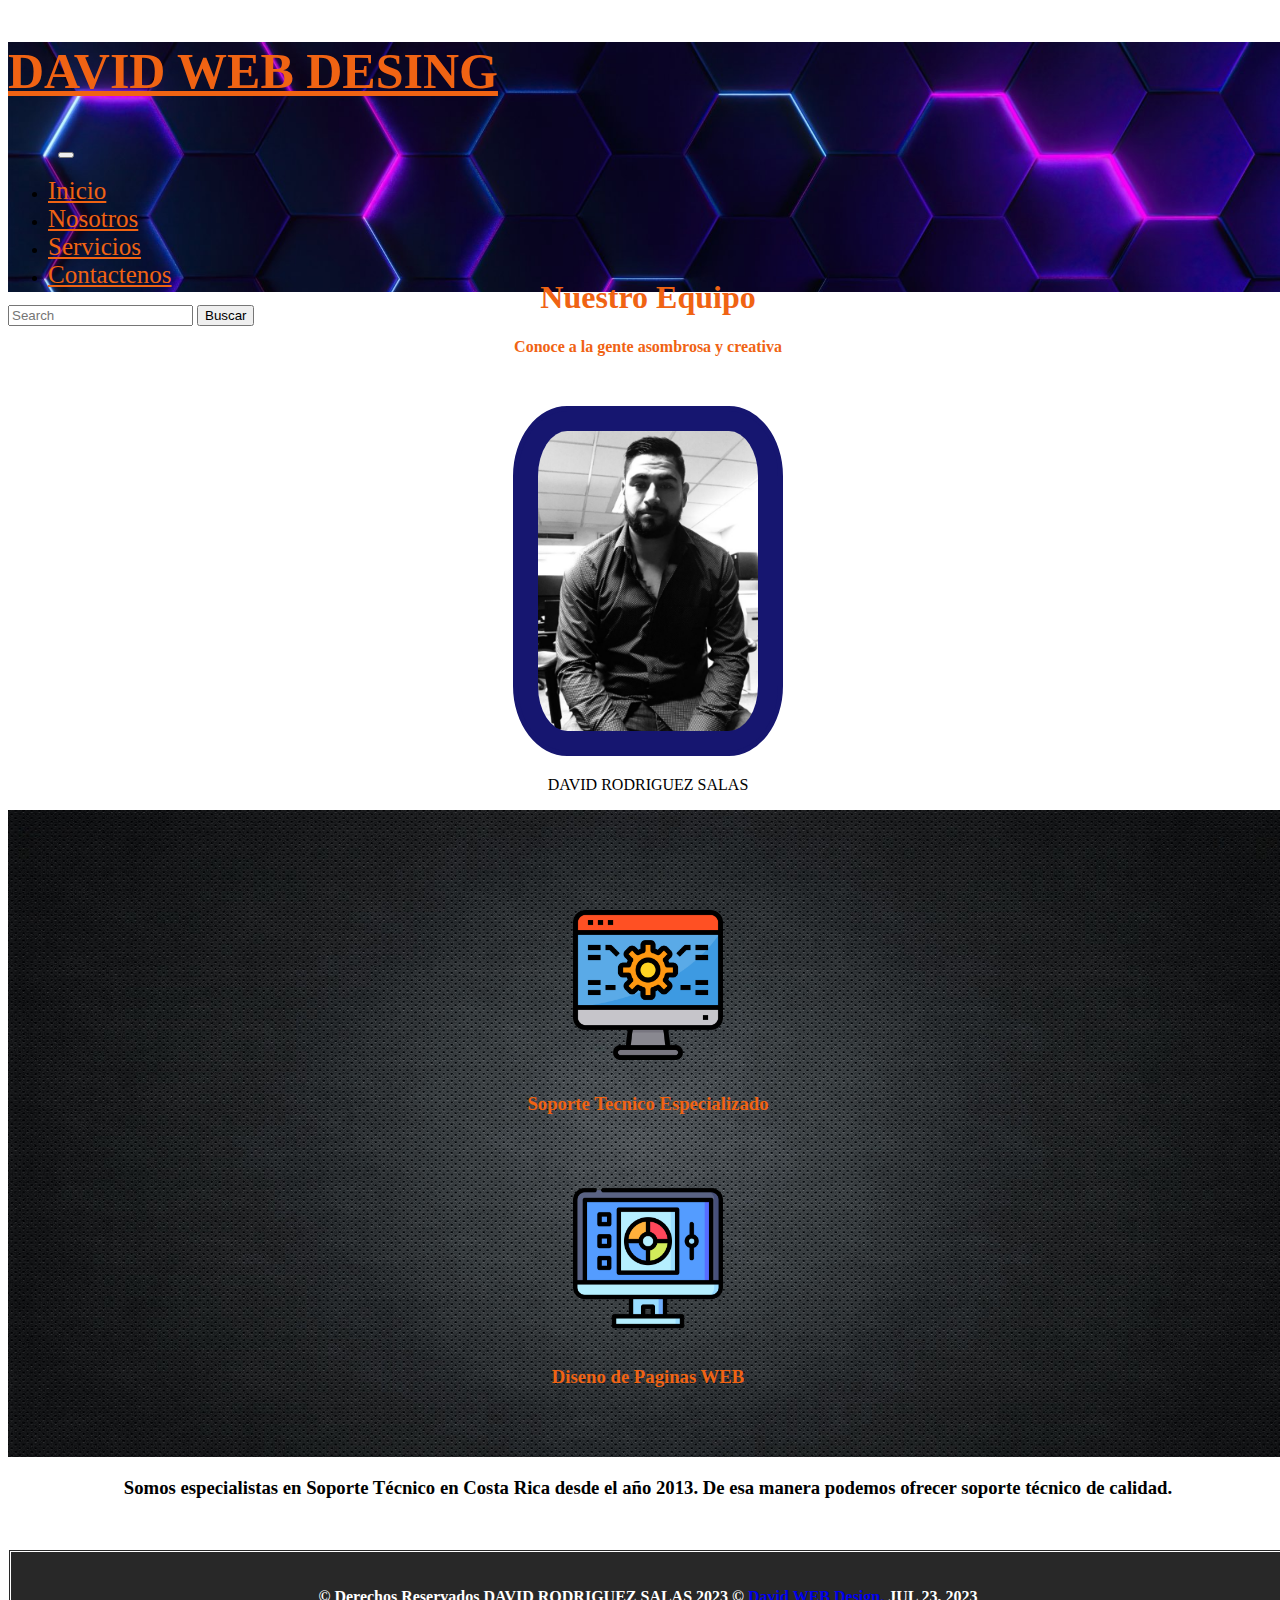
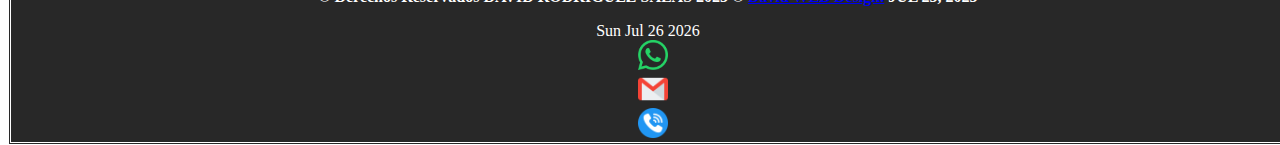
<file: index.html>
<!DOCTYPE html>
<html lang="en">
<head>
    <meta charset="UTF-8">
    <meta name="viewport" content="width=device-width, initial-scale=1.0">
    <link href="https://cdn.jsdelivr.net/npm/bootstrap@5.3.0/dist/css/bootstrap.min.css" rel="stylesheet" integrity="sha384-9ndCyUaIbzAi2FUVXJi0CjmCapSmO7SnpJef0486qhLnuZ2cdeRhO02iuK6FUUVM" crossorigin="anonymous">
    <script src="https://cdn.jsdelivr.net/npm/bootstrap@5.3.0/dist/js/bootstrap.bundle.min.js" integrity="sha384-geWF76RCwLtnZ8qwWowPQNguL3RmwHVBC9FhGdlKrxdiJJigb/j/68SIy3Te4Bkz" crossorigin="anonymous"></script>
    <meta name="viewport" content="width=device-width, initial-scale=1">
    <script src="https://code.jquery.com/jquery-3.6.0.min.js"></script>
    <link rel="stylesheet" type="text/css" href="styles.css">
    <title>David WEB Desing</title>
</head>

<body>


<nav id="barraNavegacion">
    <nav class="navbar navbar-expand-lg bg-body-tertiary " id="navegacion">
        <div class="container" id="naveMenu" >
          <a style="margin-right: 50px;" class="navbar-brand" href="index.html"> <h1>DAVID WEB DESING</h1></a>
          <button class="btn btn-light d-lg-none" type="button" data-bs-toggle="collapse" data-bs-target="#navbarTogglerDemo02" aria-controls="navbarTogglerDemo02" aria-expanded="false" aria-label="Toggle navigation" id="botonMenu">
            <span class="navbar-toggler-icon"></span>
          </button>
          <div class="collapse navbar-collapse" id="navbarTogglerDemo02">
            <ul class="navbar-nav me-auto mb-2 mb-lg-0">
              <li class="nav-item">
                <a class="nav-link active" aria-current="page" href="index.html">Inicio</a>
              </li>
              <li class="nav-item">
                <a class="nav-link" href="nosotros.html">Nosotros</a>
              </li>
              <li class="nav-item">
                <a class="nav-link"  href="Servicios.html">Servicios</a>
              </li>
              <li class="nav-item">
                <a class="nav-link"  href="contactenos.html">Contactenos</a>
              </li>
            </ul>
            <form class="d-flex mt-3" role="search" action="https://www.google.com/search" method="GET" target="_blank">
                <!-- Campo de entrada para la búsqueda -->
                <input class="form-control me-2" type="search" name="q" placeholder="Search" aria-label="Search">
                <!-- Botón de búsqueda -->
                <button class="btn btn-success" type="submit">Buscar</button>
              </form>
          </div>
        </div>
      </nav>
</nav>


<main>

<header>
    <div class="container" id="nuestroEquipo">
    <h1>Nuestro Equipo</h1>
    <p><strong>Conoce a la gente asombrosa y creativa</strong></p>
    </div>

    <div class="container" id="imgDavid">
    <img src="IMG/davidImg.jpg" alt="">
    <p>DAVID RODRIGUEZ SALAS</p>
   </div>
</header>


<header>
  <div id="Servicios">
    <div class="container">
      <div class="row">
        <div class="col-xl-6 col-xs-12">
          <img src="IMG/soporte.png" alt="">
          <h3>Soporte Tecnico Especializado</h3>
        </div>
        <div class="col-xl-6 col-xs-12" id="imgWeb">
          <img src="IMG/web.png" alt="">
          <h3>Diseno de Paginas WEB</h3>
        </div>
      </div>
    </div>
  </div>
</header>



<article>
  <div class="container" id="Mensaje">

<h3>Somos especialistas en Soporte Técnico en Costa Rica desde el año 2013. De esa manera podemos ofrecer soporte técnico de calidad.</h3>

  </div>
</article>

</main>


<footer>
  <div id="footer"> 
    <div class="contenido">
      <strong> <p> <credit>&copy; Derechos Reservados DAVID RODRIGUEZ SALAS 2023</credit>
      <credit>&copy; <a href="#"><strong>David WEB Design.</strong></a></credit> JUL 23, 2023</p></strong>
      <div id="date"></div>
      <script>
          document.getElementById("date").innerHTML = new Date().toDateString()
      </script>
     
  </div>
    <div>
      <div id="logoWhatsapp">
        <a href="https://wa.me/+50660702742/?text=tu%20texto%20personalizado" target="_blank">
          <img src="IMG/whatsapp.png" width="30" height="30">
       </a>
      </div>
      <div id="correo">
        <a href="mailto:dgrodrisalas@gmail.com?subject=Quejas o Consultas&body=Estimado/a cliente, Valoramos tu opinión y nos gustaría brindarte la mejor experiencia posible. Si has experimentado algún problema o insatisfacción con nuestros productos/servicios, te invitamos a compartir tu queja con nosotros. Tu retroalimentación es muy importante para nosotros y nos ayudará a mejorar nuestros estándares de calidad."> 
          <img src="IMG/gmail.png" width="30" height="30">
        </a>
      </div>
      
      <div id="llamada">
        <a href="tel:+50660702742">
          <img src="IMG/llamada.png" width="30" height="30">
        </a>
      </div>
  </div>
</div>
</footer>



</body>
</html>
</file>
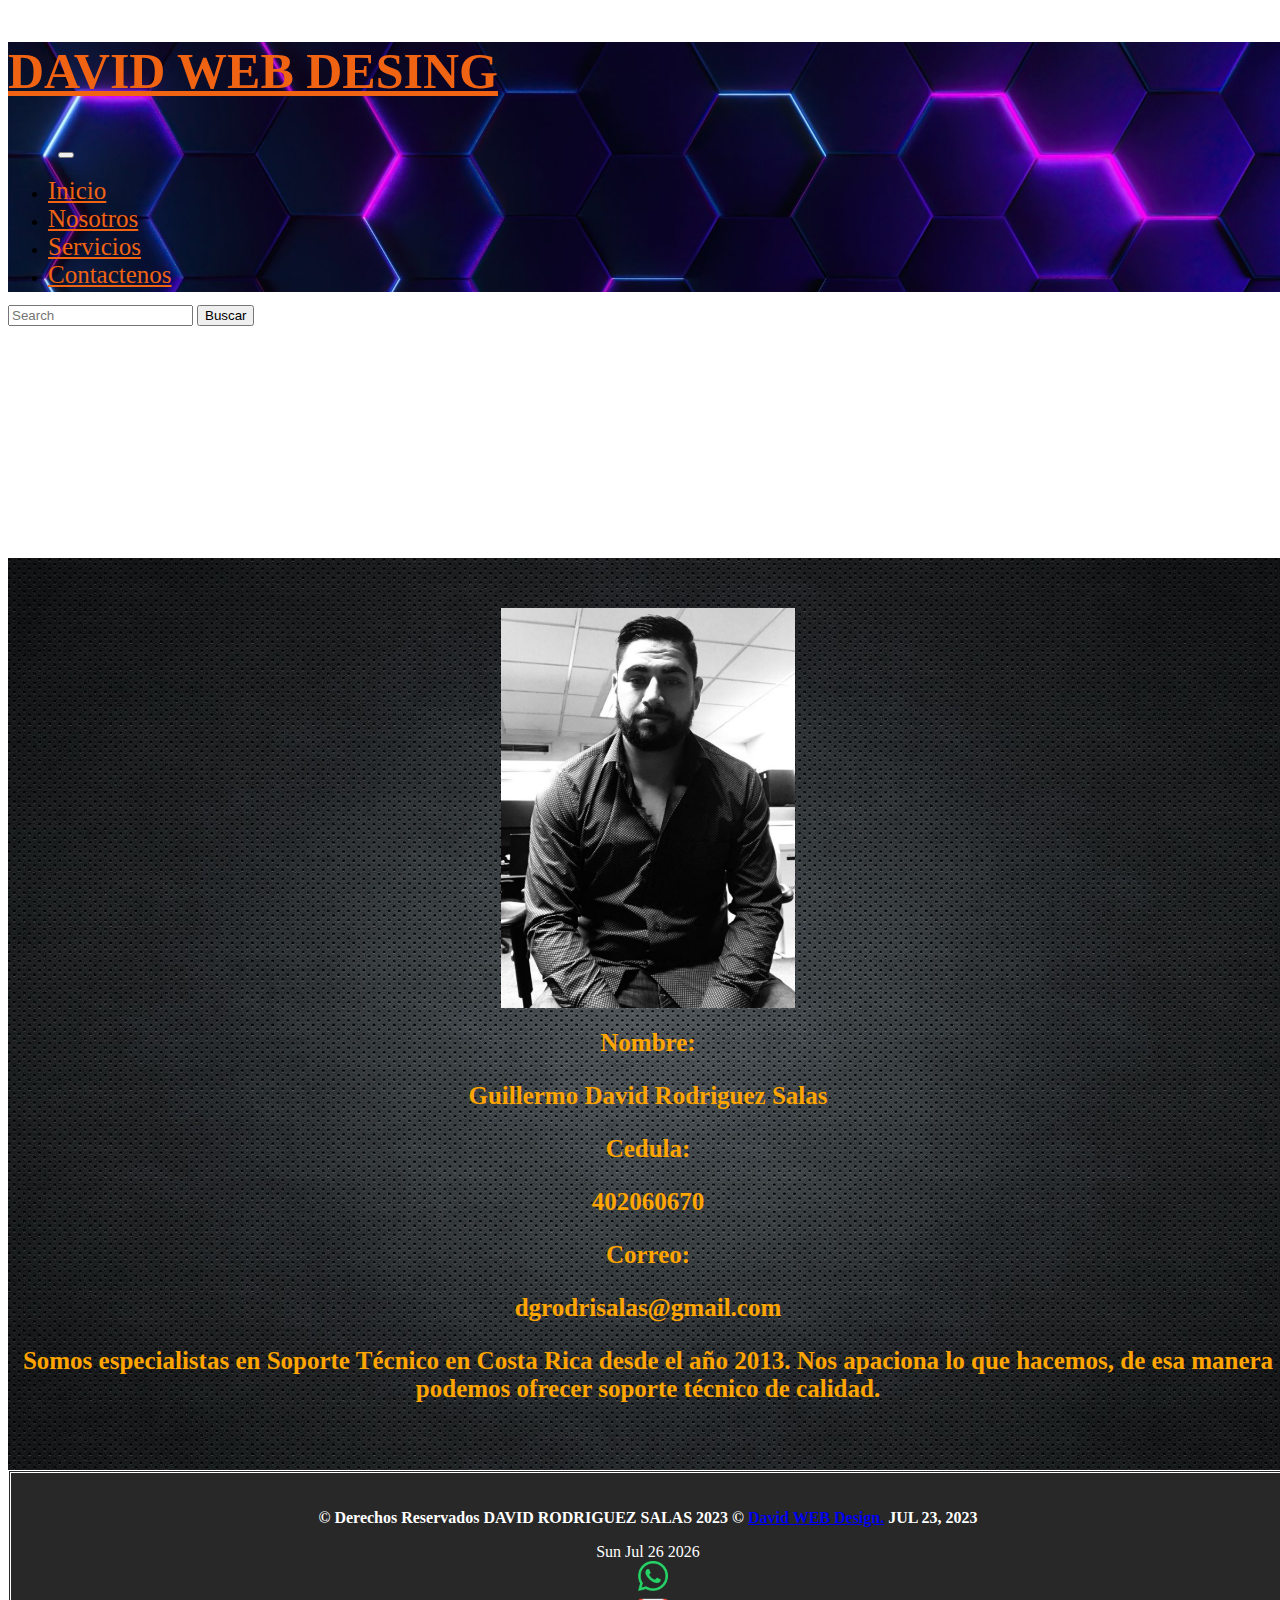
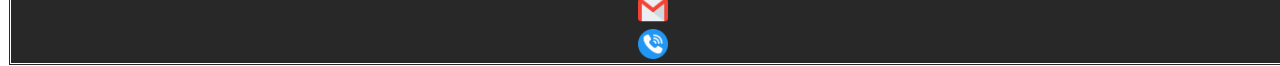
<file: nosotros.html>
<!DOCTYPE html>
<html lang="en">
<head>
    <meta charset="UTF-8">
    <meta name="viewport" content="width=device-width, initial-scale=1.0">
    <link href="https://cdn.jsdelivr.net/npm/bootstrap@5.3.0/dist/css/bootstrap.min.css" rel="stylesheet" integrity="sha384-9ndCyUaIbzAi2FUVXJi0CjmCapSmO7SnpJef0486qhLnuZ2cdeRhO02iuK6FUUVM" crossorigin="anonymous">
    <script src="https://cdn.jsdelivr.net/npm/bootstrap@5.3.0/dist/js/bootstrap.bundle.min.js" integrity="sha384-geWF76RCwLtnZ8qwWowPQNguL3RmwHVBC9FhGdlKrxdiJJigb/j/68SIy3Te4Bkz" crossorigin="anonymous"></script>
    <meta name="viewport" content="width=device-width, initial-scale=1">
    <script src="https://code.jquery.com/jquery-3.6.0.min.js"></script>
    <link rel="stylesheet" type="text/css" href="styles.css">
    <link rel="stylesheet" type="text/css" href="nosotros.css">
    <title>David WEB Desing</title>
</head>

<body>


<nav id="barraNavegacion">
    <nav class="navbar navbar-expand-lg bg-body-tertiary " id="navegacion">
        <div class="container" id="naveMenu" >
          <a style="margin-right: 50px;" class="navbar-brand" href="index.html"> <h1>DAVID WEB DESING</h1></a>
          <button class="btn btn-light d-lg-none" type="button" data-bs-toggle="collapse" data-bs-target="#navbarTogglerDemo02" aria-controls="navbarTogglerDemo02" aria-expanded="false" aria-label="Toggle navigation" id="botonMenu">
            <span class="navbar-toggler-icon"></span>
          </button>
          <div class="collapse navbar-collapse" id="navbarTogglerDemo02">
            <ul class="navbar-nav me-auto mb-2 mb-lg-0">
              <li class="nav-item">
                <a class="nav-link active" aria-current="page" href="index.html">Inicio</a>
              </li>
              <li class="nav-item">
                <a class="nav-link" href="nosotros.html">Nosotros</a>
              </li>
              <li class="nav-item">
                <a class="nav-link"  href="Servicios.html">Servicios</a>
              </li>
              <li class="nav-item">
                <a class="nav-link"  href="contactenos.html">Contactenos</a>
              </li>
            </ul>
            <form class="d-flex mt-3" role="search" action="https://www.google.com/search" method="GET" target="_blank">
                <!-- Campo de entrada para la búsqueda -->
                <input class="form-control me-2" type="search" name="q" placeholder="Search" aria-label="Search">
                <!-- Botón de búsqueda -->
                <button class="btn btn-success" type="submit">Buscar</button>
              </form>
          </div>
        </div>
      </nav>
</nav>


<main>


    <header>
        <div id="nosotros">
            <div class="container">
              <div class="row">
                <div class="col-xl-6 col-xs-12">
                    <img src="IMG/davidImg.jpg" alt="fotoDavid">
                </div>
                <div class="col-xl-6 col-xs-12" id="imgWeb">
                    <h1>Nombre: <p>Guillermo David Rodriguez Salas</p></h1>
                    <h1>Cedula: <p>402060670</p></h1>
                    <h1>Correo: <p>dgrodrisalas@gmail.com</p></h1>
                    <h1>Somos especialistas en Soporte Técnico en Costa Rica desde el año 2013. Nos apaciona lo que hacemos, de esa manera podemos ofrecer soporte técnico de calidad.</h1>
                   </div>
                </div>
              </div>
            </div>
    </header>


</main>


<footer>
  <div id="footer"> 
    <div class="contenido">
      <strong> <p> <credit>&copy; Derechos Reservados DAVID RODRIGUEZ SALAS 2023</credit>
      <credit>&copy; <a href="#"><strong>David WEB Design.</strong></a></credit> JUL 23, 2023</p></strong>
      <div id="date"></div>
      <script>
          document.getElementById("date").innerHTML = new Date().toDateString()
      </script>
     
  </div>
    <div>
      <div id="logoWhatsapp">
        <a href="https://wa.me/+50660702742/?text=tu%20texto%20personalizado" target="_blank">
          <img src="IMG/whatsapp.png" width="30" height="30">
       </a>
      </div>
      <div id="correo">
        <a href="mailto:dgrodrisalas@gmail.com?subject=Quejas o Consultas&body=Estimado/a cliente, Valoramos tu opinión y nos gustaría brindarte la mejor experiencia posible. Si has experimentado algún problema o insatisfacción con nuestros productos/servicios, te invitamos a compartir tu queja con nosotros. Tu retroalimentación es muy importante para nosotros y nos ayudará a mejorar nuestros estándares de calidad."> 
          <img src="IMG/gmail.png" width="30" height="30">
        </a>
      </div>
      
      <div id="llamada">
        <a href="tel:+50660702742">
          <img src="IMG/llamada.png" width="30" height="30">
        </a>
      </div>
  </div>
</div>
</footer>



</body>
</html>
</file>
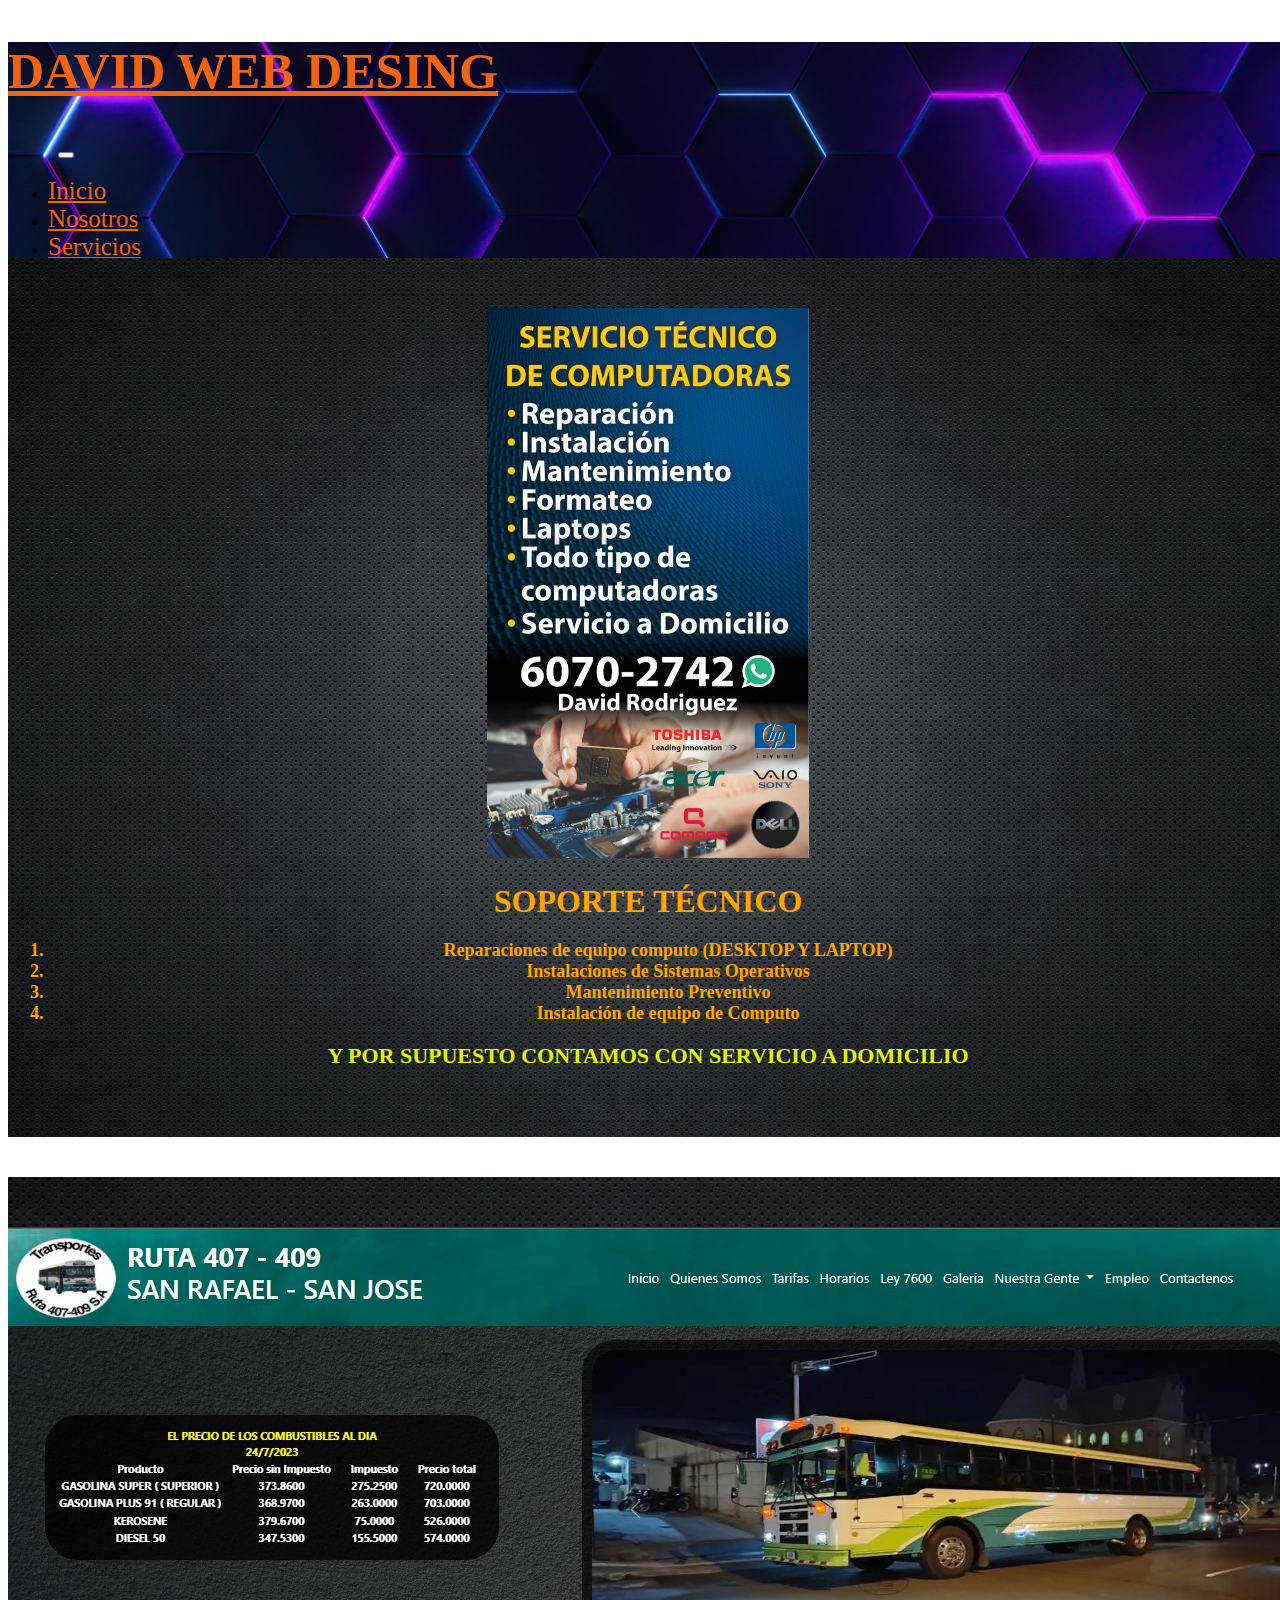
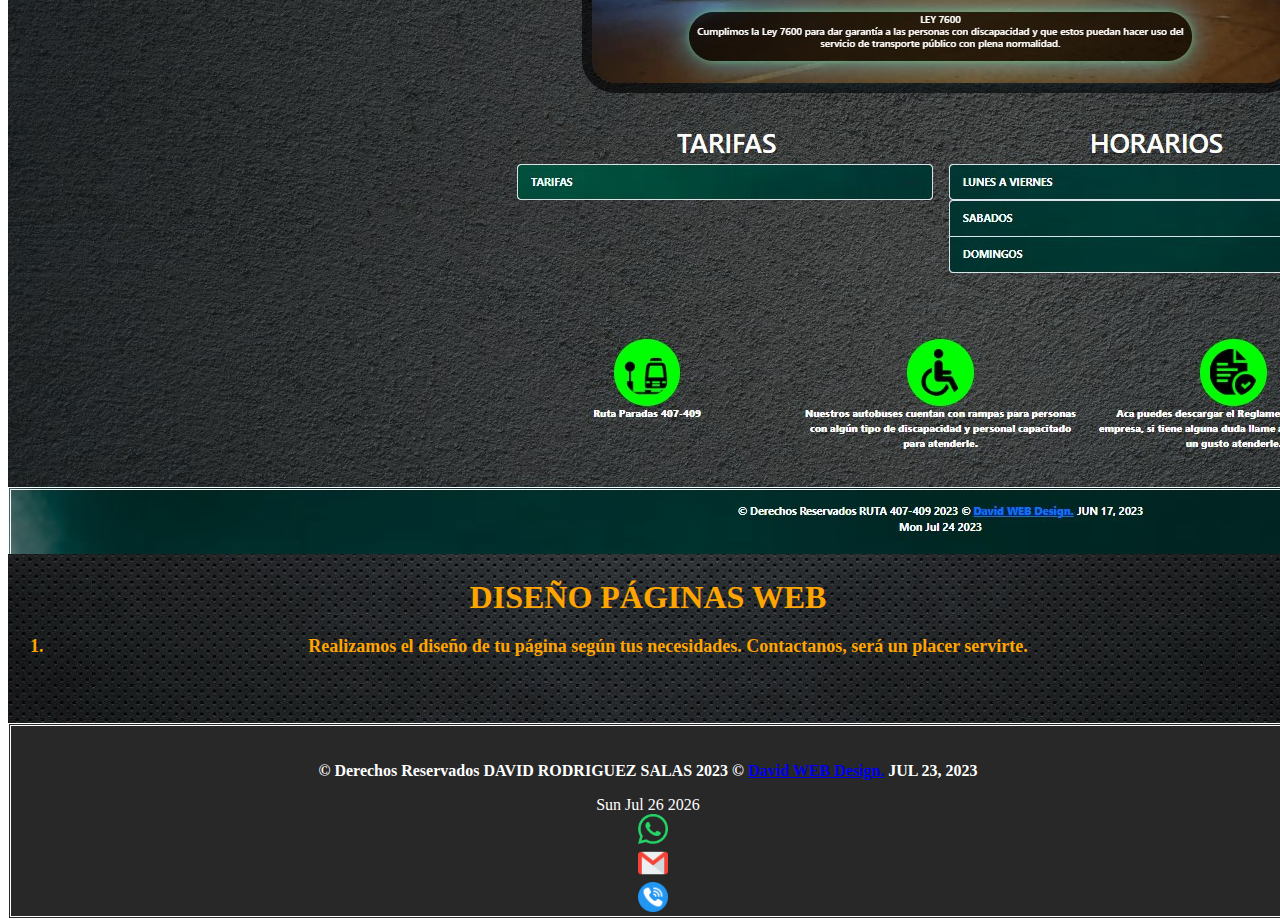
<file: Servicios.html>
<!DOCTYPE html>
<html lang="en">
<head>
    <meta charset="UTF-8">
    <meta name="viewport" content="width=device-width, initial-scale=1.0">
    <link href="https://cdn.jsdelivr.net/npm/bootstrap@5.3.0/dist/css/bootstrap.min.css" rel="stylesheet" integrity="sha384-9ndCyUaIbzAi2FUVXJi0CjmCapSmO7SnpJef0486qhLnuZ2cdeRhO02iuK6FUUVM" crossorigin="anonymous">
    <script src="https://cdn.jsdelivr.net/npm/bootstrap@5.3.0/dist/js/bootstrap.bundle.min.js" integrity="sha384-geWF76RCwLtnZ8qwWowPQNguL3RmwHVBC9FhGdlKrxdiJJigb/j/68SIy3Te4Bkz" crossorigin="anonymous"></script>
    <meta name="viewport" content="width=device-width, initial-scale=1">
    <script src="https://code.jquery.com/jquery-3.6.0.min.js"></script>
    <link rel="stylesheet" type="text/css" href="styles.css">
    <link rel="stylesheet" type="text/css" href="servicio.css">
    <title>David WEB Desing</title>
</head>

<body>


<nav id="barraNavegacion">
    <nav class="navbar navbar-expand-lg bg-body-tertiary " id="navegacion">
        <div class="container" id="naveMenu" >
          <a style="margin-right: 50px;" class="navbar-brand" href="index.html"> <h1>DAVID WEB DESING</h1></a>
          <button class="btn btn-light d-lg-none" type="button" data-bs-toggle="collapse" data-bs-target="#navbarTogglerDemo02" aria-controls="navbarTogglerDemo02" aria-expanded="false" aria-label="Toggle navigation" id="botonMenu">
            <span class="navbar-toggler-icon"></span>
          </button>
          <div class="collapse navbar-collapse" id="navbarTogglerDemo02">
            <ul class="navbar-nav me-auto mb-2 mb-lg-0">
              <li class="nav-item">
                <a class="nav-link active" aria-current="page" href="index.html">Inicio</a>
              </li>
              <li class="nav-item">
                <a class="nav-link" href="nosotros.html">Nosotros</a>
              </li>
              <li class="nav-item">
                <a class="nav-link"  href="Servicios.html">Servicios</a>
              </li>
              <li class="nav-item">
                <a class="nav-link"  href="contactenos.html">Contactenos</a>
              </li>
            </ul>
            <form class="d-flex mt-3" role="search" action="https://www.google.com/search" method="GET" target="_blank">
                <!-- Campo de entrada para la búsqueda -->
                <input class="form-control me-2" type="search" name="q" placeholder="Search" aria-label="Search">
                <!-- Botón de búsqueda -->
                <button class="btn btn-success" type="submit">Buscar</button>
              </form>
          </div>
        </div>
      </nav>
</nav>


<main>


    <header>
        <div id="servicio1">
          <div class="container">
            <div class="row">
              <div class="col-md-6">
                <img src="IMG/fotoSoporte.jpg" alt="fotoSoporte" class="img-fluid">
              </div>
              <div class="col-md-6" id="soporteTecnico">
                <h1>SOPORTE TÉCNICO</h1>
                <ol>
                  <strong>
                    <li>Reparaciones de equipo computo (DESKTOP Y LAPTOP)</li>
                    <li>Instalaciones de Sistemas Operativos</li>
                    <li>Mantenimiento Preventivo</li>
                    <li>Instalación de equipo de Computo</li>
                  </strong>
                </ol>
                <h2>Y POR SUPUESTO CONTAMOS CON SERVICIO A DOMICILIO</h2>
              </div>
            </div>
          </div>
        </div>
      </header>
    
      <header>
        <div id="servicio2">
          <div class="container">
            <div class="row">
              <div class="col-md-6">
                <img src="IMG/disenoWeb.jpg" alt="fotoWeb" class="img-fluid">
              </div>
              <div class="col-md-6" id="imgWeb">
                <h1>DISEÑO PÁGINAS WEB</h1>
                <ol>
                  <strong>
                    <li>Realizamos el diseño de tu página según tus necesidades. Contactanos, será un placer servirte.</li>
                  </strong>
                </ol>
              </div>
            </div>
          </div>
        </div>
      </header>

</main>


<footer>
  <div id="footer"> 
    <div class="contenido">
      <strong> <p> <credit>&copy; Derechos Reservados DAVID RODRIGUEZ SALAS 2023</credit>
      <credit>&copy; <a href="#"><strong>David WEB Design.</strong></a></credit> JUL 23, 2023</p></strong>
      <div id="date"></div>
      <script>
          document.getElementById("date").innerHTML = new Date().toDateString()
      </script>
     
  </div>
    <div>
      <div id="logoWhatsapp">
        <a href="https://wa.me/+50660702742/?text=tu%20texto%20personalizado" target="_blank">
          <img src="IMG/whatsapp.png" width="30" height="30">
       </a>
      </div>
      <div id="correo">
        <a href="mailto:dgrodrisalas@gmail.com?subject=Quejas o Consultas&body=Estimado/a cliente, Valoramos tu opinión y nos gustaría brindarte la mejor experiencia posible. Si has experimentado algún problema o insatisfacción con nuestros productos/servicios, te invitamos a compartir tu queja con nosotros. Tu retroalimentación es muy importante para nosotros y nos ayudará a mejorar nuestros estándares de calidad."> 
          <img src="IMG/gmail.png" width="30" height="30">
        </a>
      </div>
      
      <div id="llamada">
        <a href="tel:+50660702742">
          <img src="IMG/llamada.png" width="30" height="30">
        </a>
      </div>
  </div>
</div>
</footer>



</body>
</html>
</file>
<file: styles.css>
/* Estilos generales para el contenido */
html, body {
  height: 100%;
  width: 100%;
}

main {
  flex: 1;
}

body {
  display: flex;
  flex-direction: column;
}

/* Barra de navegación */
#barraNavegacion {
  height: 250px;
}

#navegacion {
  background-image: url('IMG/fondo.jpg');
  background-size: cover;
  background-repeat: no-repeat;
  width: 100%;
  height: 250px;
}

#navegacion a {
  color: #F06313;
  font-size: 25px;
}

#navegacion a:hover {
  color: #D90A9E;
  font-size: 25px;
}

#naveMenu {
  margin: 0 auto;
}

/* Sección "Nuestro Equipo" */
#nuestroEquipo {
  text-align: center;
  margin-top: 1%;
}

#nuestroEquipo h1,
#nuestroEquipo p {
  color: #F06313;
}

#imgDavid {
  text-align: center;
  margin-top: 50px;
}

#imgDavid img {
  max-height: 300px;
  border-radius: 20%;
  border: 5px solid #161670;
  padding: 20px;
  background-color: #161670;
}

#botonMenu {
  color: white;
}

/* Sección "Servicios" */
#Servicios {
  background: url(IMG/fondo2.jpg);
  background-size: cover;
  background-position: center;
  text-align: center;
  color: #F06313;
  padding: 50px 0;
}

#Servicios .container {
  display: flex;
  justify-content: center;
}

#Servicios img {
  height: 150px;
  margin: 50px 20px 10px;
}

/* Sección "Mensaje" */
#Mensaje {
  text-align: center;
  margin-top: 20px;
   margin-bottom: 50px; /* Ajusta este valor para dejar espacio suficiente para el footer */
}

footer {
  border-top: double; 
  border-right: double;
  border-left: double;
  border-bottom: double;
  clear: both;
  text-align: center;
  color: white;
  padding-top: 20px;
  background-color: #282828;
  background-repeat: no-repeat;
  background-size: cover;
  background-attachment: fixed;
}

#logoWhatsapp,
#whatsappBanner,
#correo,
#correoBanner,
#llamada,
#llamadaBanner {
  position: relative;
  float: right;
  bottom: 50px;
  margin-left: 20px;
  margin-right: 10px;
}

#logoWhatsapp:hover,
#correo:hover,
#llamada:hover {
  transform: scale(1.3);
}

@media screen and (max-width: 2000px) {
  #logoWhatsapp,
  #whatsappBanner,
  #correo,
  #correoBanner,
  #llamada,
  #llamadaBanner {
    position: static;
    float: none;
    bottom: auto;
    right: auto;
  }
}


/* Media Queries para dispositivos móviles */
@media screen and (max-width: 1000px) {
  #naveMenu {
    margin-top: 10px;
  }

  #imgDavid img {
    max-height: 200px;
  }

  #Servicios img {
    height: 100px;
    margin: 30px 20px 10px;
  }

  #navegacion {
   height: auto;
    }
}

.clearfix::after {
  content: "";
  display: table;
  clear: both;
}
</file>
<file: nosotros.css>
#nosotros img{
    height: 400px;
}

#nosotros {
    background: url(IMG/fondo2.jpg);
    background-size: cover;
    background-position: center;
    text-align: center;
    color: orange;
    padding: 50px 0;
    margin-top: 300px;
  }
  
  #nosotros .container {
    display: flex;
    justify-content: center;
    
  }

  #nosotros h1 {
    font-size: 25px;
    
  }


  @media screen and (max-width: 768px) {
    #nosotros {
      margin-top: 0px
    }
    }
</file>
<file: servicio.css>
/* Estilos para el servicio */
#servicio1 img {
    height: 550px;
    max-width: 100%;
  }
  
  #servicio1 {
    background: url(IMG/fondo2.jpg);
    background-size: cover;
    background-position: center;
    text-align: center;
    color: orange;
    padding: 50px 0;
  }
  #servicio2 {
    background: url(IMG/fondo2.jpg);
    background-size: cover;
    background-position: center;
    text-align: center;
    color: orange;
    padding: 50px 0;
  }
  
  #servicio .container {
    display: flex;
    justify-content: center;
  }
  
  #servicio h1 {
    font-size: 40px;
    margin-top: 30px;
  }
  
  
  #servicio h2 {
    font-size: 25px;
    color: #DFF013;
  }
  
  /* Eliminar el margen inferior en el último header */
  header:last-child {
    margin-bottom: 0;
  }

  /* Estilos para el servicio */

#servicio1 h1,
#servicio2 h1 {
  font-size: 32px;
  margin-bottom: 20px;
}

#servicio1 li,
#servicio2 li {
  font-size: 18px;
}

#servicio1 h2,
#servicio2 h2 {
  font-size: 22px;
  color: #DFF013;
}

header {
  margin-bottom: 40px;
}
</file>
